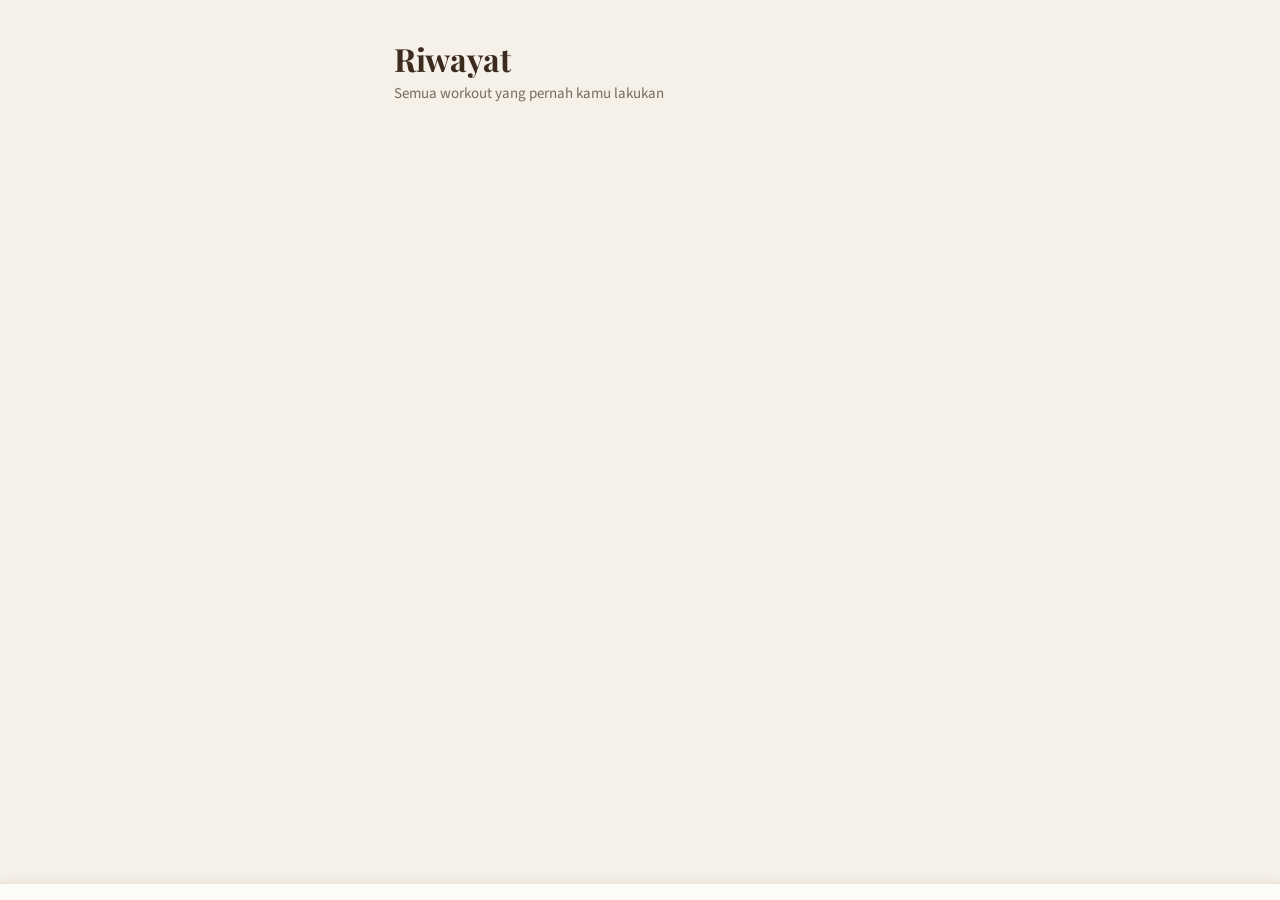
<file: history.html>
<!DOCTYPE html>
<html lang="id">
<head>
    <meta charset="UTF-8">
    <meta name="viewport" content="width=device-width, initial-scale=1.0, user-scalable=no">
    <title>Riwayat - Calisthenics Tracker</title>
    <link rel="stylesheet" href="css/reset.css">
    <link rel="stylesheet" href="css/variables.css">
    <link rel="stylesheet" href="css/base.css">
    <link rel="stylesheet" href="css/components.css">
    <link rel="stylesheet" href="css/layout.css">
    <link rel="stylesheet" href="css/history.css">
    <link rel="stylesheet" href="css/timer.css">
    <link rel="stylesheet" href="css/animations.css">
</head>
<body data-page="history">

    <main class="page">
        <div class="page-header">
            <h1>Riwayat</h1>
            <p>Semua workout yang pernah kamu lakukan</p>
        </div>

        <div id="history-container"></div>
    </main>

    <!-- Bottom Nav -->
    <nav class="bottom-nav"></nav>

    <!-- Toast -->
    <div class="toast"></div>

    <script type="module" src="js/app.js"></script>
</body>
</html>
</file>
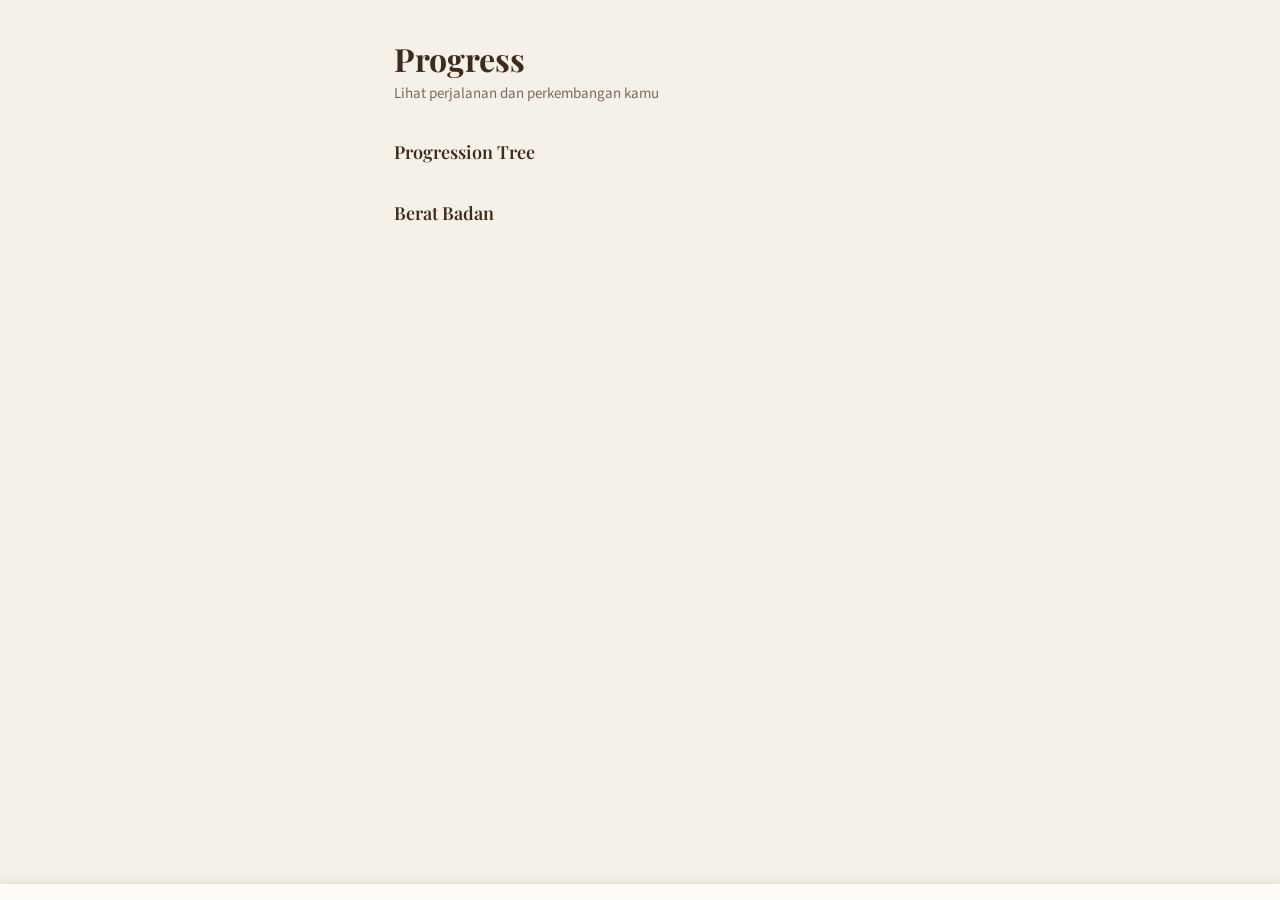
<file: progress.html>
<!DOCTYPE html>
<html lang="id">
<head>
    <meta charset="UTF-8">
    <meta name="viewport" content="width=device-width, initial-scale=1.0, user-scalable=no">
    <title>Progress - Calisthenics Tracker</title>
    <link rel="stylesheet" href="css/reset.css">
    <link rel="stylesheet" href="css/variables.css">
    <link rel="stylesheet" href="css/base.css">
    <link rel="stylesheet" href="css/components.css">
    <link rel="stylesheet" href="css/layout.css">
    <link rel="stylesheet" href="css/progress.css">
    <link rel="stylesheet" href="css/animations.css">
</head>
<body data-page="progress">

    <main class="page">
        <div class="page-header">
            <h1>Progress</h1>
            <p>Lihat perjalanan dan perkembangan kamu</p>
        </div>

        <div id="progress-container">
            <!-- Progression Tree -->
            <div class="section">
                <div class="section__header">
                    <span class="section__title">Progression Tree</span>
                </div>
                <div id="progression-tree"></div>
            </div>

            <!-- Body Stats -->
            <div class="section">
                <div class="section__header">
                    <span class="section__title">Berat Badan</span>
                </div>
                <div id="body-stats-section"></div>
            </div>
        </div>
    </main>

    <!-- Bottom Nav -->
    <nav class="bottom-nav"></nav>

    <!-- Toast -->
    <div class="toast"></div>

    <script type="module" src="js/app.js"></script>
</body>
</html>
</file>
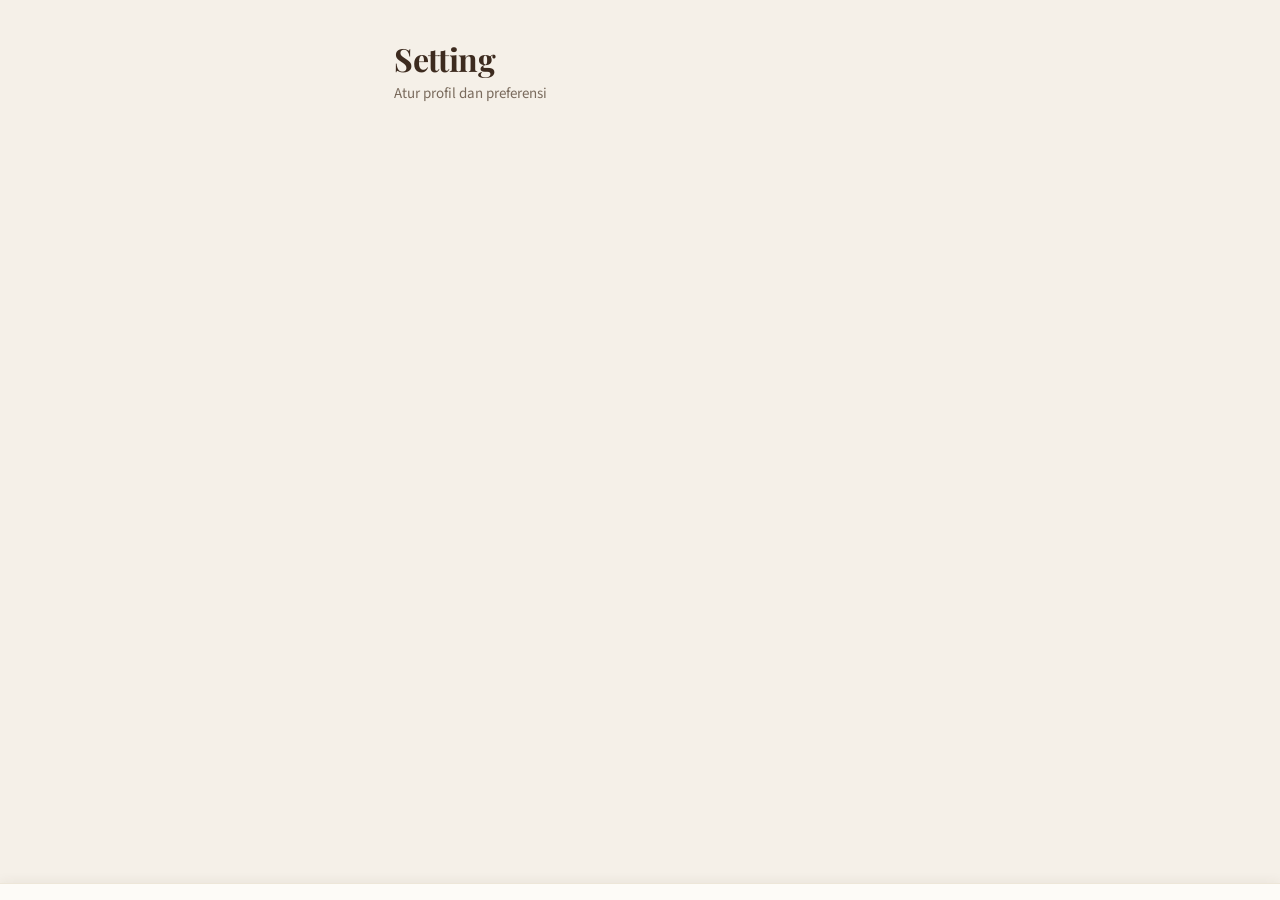
<file: settings.html>
<!DOCTYPE html>
<html lang="id">
<head>
    <meta charset="UTF-8">
    <meta name="viewport" content="width=device-width, initial-scale=1.0, user-scalable=no">
    <title>Setting - Calisthenics Tracker</title>
    <link rel="stylesheet" href="css/reset.css">
    <link rel="stylesheet" href="css/variables.css">
    <link rel="stylesheet" href="css/base.css">
    <link rel="stylesheet" href="css/components.css">
    <link rel="stylesheet" href="css/layout.css">
    <link rel="stylesheet" href="css/timer.css">
    <link rel="stylesheet" href="css/animations.css">
</head>
<body data-page="settings">

    <main class="page">
        <div class="page-header">
            <h1>Setting</h1>
            <p>Atur profil dan preferensi</p>
        </div>

        <div id="settings-container"></div>
    </main>

    <!-- Bottom Nav -->
    <nav class="bottom-nav"></nav>

    <!-- Toast -->
    <div class="toast"></div>

    <script type="module" src="js/app.js"></script>
</body>
</html>
</file>
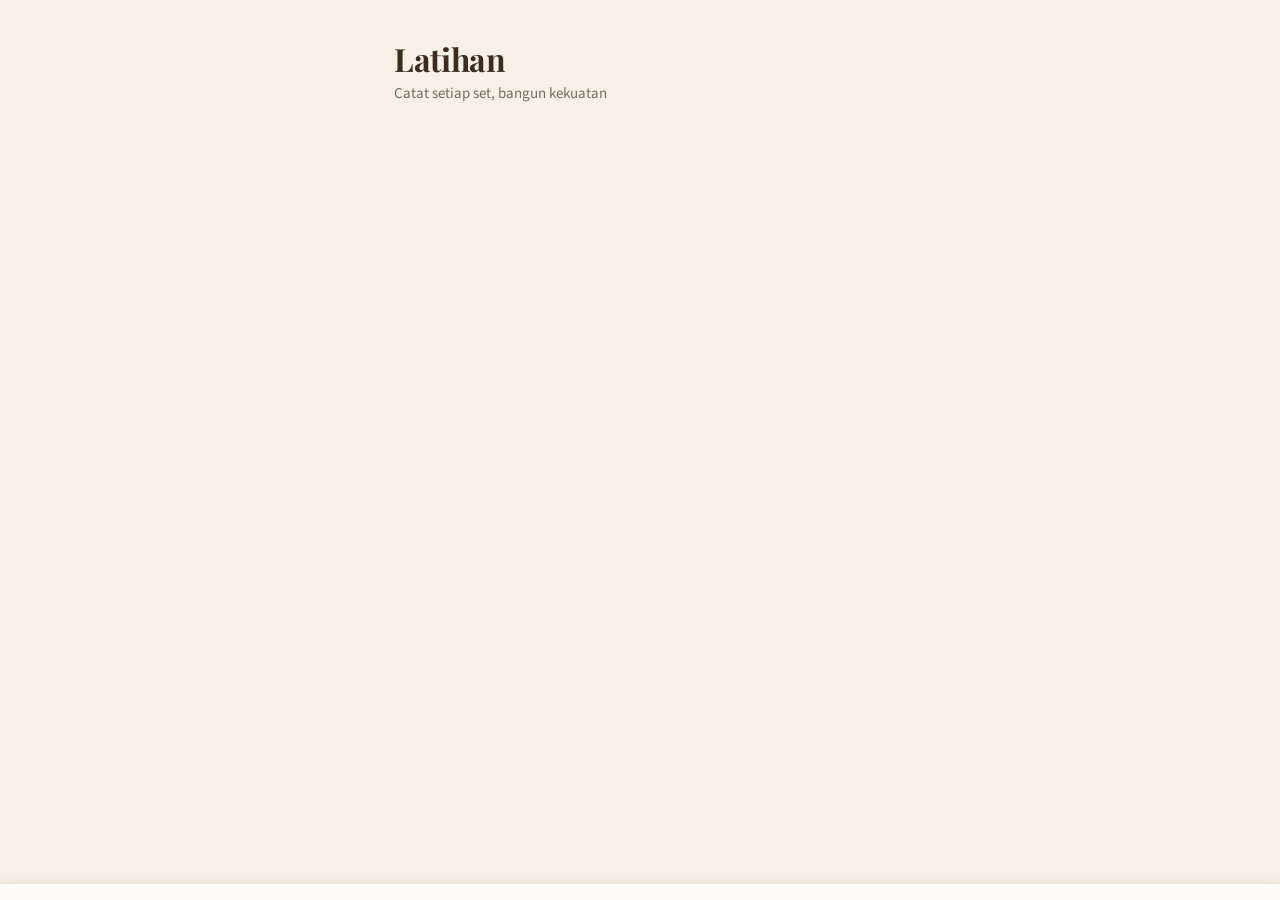
<file: workout.html>
<!DOCTYPE html>
<html lang="id">
<head>
    <meta charset="UTF-8">
    <meta name="viewport" content="width=device-width, initial-scale=1.0, user-scalable=no">
    <title>Latihan - Calisthenics Tracker</title>
    <link rel="stylesheet" href="css/reset.css">
    <link rel="stylesheet" href="css/variables.css">
    <link rel="stylesheet" href="css/base.css">
    <link rel="stylesheet" href="css/components.css">
    <link rel="stylesheet" href="css/layout.css">
    <link rel="stylesheet" href="css/workout.css">
    <link rel="stylesheet" href="css/timer.css">
    <link rel="stylesheet" href="css/animations.css">
</head>
<body data-page="workout">

    <main class="page">
        <div class="page-header">
            <h1>Latihan</h1>
            <p>Catat setiap set, bangun kekuatan</p>
        </div>

        <div id="workout-container"></div>
    </main>

    <!-- Rest Timer Overlay -->
    <div class="timer-overlay" id="timer-overlay"></div>

    <!-- Exercise Picker Overlay -->
    <div class="overlay" id="exercise-picker-overlay"></div>

    <!-- Bottom Nav -->
    <nav class="bottom-nav"></nav>

    <!-- Toast -->
    <div class="toast"></div>

    <script type="module" src="js/app.js"></script>
</body>
</html>
</file>
<file: css/variables.css>
/* ========================================
   Design Tokens - Warm & Earthy
   ======================================== */

:root {
    /* Surface */
    --color-cream:          #F5F0E8;
    --color-cream-dark:     #EDE6D8;
    --color-warm-white:     #FDFBF7;
    --color-warm-gray:      #A89F94;
    --color-warm-gray-lt:   #D4CCC2;
    --color-warm-gray-dk:   #8A7F73;

    /* Primary */
    --color-terracotta:     #C75B39;
    --color-terracotta-dk:  #A84828;
    --color-terracotta-lt:  #E8845F;
    --color-terracotta-bg:  #FDF0EB;

    /* Accent */
    --color-brown:          #3D2B1F;
    --color-brown-md:       #5C4033;
    --color-olive:          #6B7B3A;
    --color-olive-dk:       #4F5C2A;
    --color-olive-lt:       #8FA04E;
    --color-olive-bg:       #F2F5E8;

    /* Semantic */
    --color-success:        #6B7B3A;
    --color-warning:        #D4A843;
    --color-danger:         #C75B39;

    /* Text */
    --color-text:           #3D2B1F;
    --color-text-muted:     #7A6B5D;
    --color-text-faint:     #A89F94;
    --color-text-inverse:   #F5F0E8;

    /* Backgrounds */
    --color-bg:             var(--color-cream);
    --color-bg-card:        var(--color-warm-white);
    --color-bg-elevated:    #FFFFFF;
    --color-border:         var(--color-cream-dark);
    --color-border-focus:   var(--color-terracotta);

    /* Shadows */
    --shadow-sm:            0 1px 3px rgba(61,43,31,0.06);
    --shadow-md:            0 4px 12px rgba(61,43,31,0.08);
    --shadow-lg:            0 8px 24px rgba(61,43,31,0.10);
    --shadow-inset:         inset 0 1px 3px rgba(61,43,31,0.06);

    /* Spacing (4px base) */
    --space-xs:             4px;
    --space-sm:             8px;
    --space-md:             16px;
    --space-lg:             24px;
    --space-xl:             32px;
    --space-2xl:            48px;
    --space-3xl:            64px;

    /* Radii */
    --radius-xs:            4px;
    --radius-sm:            6px;
    --radius-md:            10px;
    --radius-lg:            16px;
    --radius-xl:            24px;
    --radius-full:          9999px;

    /* Typography */
    --font-heading:         'Playfair Display', Georgia, 'Times New Roman', serif;
    --font-body:            'Source Sans 3', 'Segoe UI', system-ui, sans-serif;
    --font-mono:            'JetBrains Mono', 'Fira Code', monospace;

    /* Transitions */
    --ease-out:             cubic-bezier(0.16, 1, 0.3, 1);
    --ease-bounce:          cubic-bezier(0.34, 1.56, 0.64, 1);
    --duration-fast:        150ms;
    --duration-normal:      250ms;
    --duration-slow:        400ms;
}

/* Dark Mode Tokens */
[data-theme="dark"] {
    --color-cream:          #1E1A16;
    --color-cream-dark:     #2A2420;
    --color-warm-white:     #252019;
    --color-warm-gray:      #6B5F54;
    --color-warm-gray-lt:   #3D352D;
    --color-warm-gray-dk:   #8A7F73;

    --color-terracotta-bg:  #3A241C;
    --color-olive-bg:       #2A2E1E;

    --color-text:           #E8DFD3;
    --color-text-muted:     #9A8B7A;
    --color-text-faint:     #6B5F54;
    --color-text-inverse:   #1E1A16;

    --color-bg:             #1E1A16;
    --color-bg-card:        #252019;
    --color-bg-elevated:    #2A2420;
    --color-border:         #3D352D;

    --shadow-sm:            0 1px 3px rgba(0,0,0,0.15);
    --shadow-md:            0 4px 12px rgba(0,0,0,0.20);
    --shadow-lg:            0 8px 24px rgba(0,0,0,0.25);
    --shadow-inset:         inset 0 1px 3px rgba(0,0,0,0.15);
}
</file>
<file: css/base.css>
/* ========================================
   Base Styles - Typography & Global
   ======================================== */

@import url('https://fonts.googleapis.com/css2?family=Playfair+Display:wght@400;600;700&family=Source+Sans+3:wght@300;400;500;600;700&display=swap');

body {
    font-family: var(--font-body);
    font-size: 1rem;
    line-height: 1.6;
    color: var(--color-text);
    background-color: var(--color-bg);
    transition: background-color var(--duration-normal) var(--ease-out),
                color var(--duration-normal) var(--ease-out);
}

h1, h2, h3, h4 {
    font-family: var(--font-heading);
    line-height: 1.2;
    letter-spacing: -0.01em;
}

h1 {
    font-size: 1.75rem;
    font-weight: 700;
}

h2 {
    font-size: 1.375rem;
    font-weight: 600;
}

h3 {
    font-size: 1.125rem;
    font-weight: 600;
}

h4 {
    font-size: 1rem;
    font-weight: 600;
}

p {
    margin-bottom: var(--space-sm);
}

.label {
    font-size: 0.6875rem;
    font-weight: 600;
    text-transform: uppercase;
    letter-spacing: 0.1em;
    color: var(--color-text-muted);
}

.stat-number {
    font-family: var(--font-heading);
    font-size: 2.5rem;
    font-weight: 700;
    line-height: 1;
    color: var(--color-text);
}

.stat-number--sm {
    font-size: 1.5rem;
}

.text-muted {
    color: var(--color-text-muted);
}

.text-terracotta {
    color: var(--color-terracotta);
}

.text-olive {
    color: var(--color-olive);
}

.text-center {
    text-align: center;
}

.sr-only {
    position: absolute;
    width: 1px;
    height: 1px;
    padding: 0;
    margin: -1px;
    overflow: hidden;
    clip: rect(0, 0, 0, 0);
    white-space: nowrap;
    border: 0;
}

/* Selection */
::selection {
    background: var(--color-terracotta-lt);
    color: var(--color-text-inverse);
}

/* Scrollbar */
::-webkit-scrollbar {
    width: 6px;
    height: 6px;
}

::-webkit-scrollbar-track {
    background: var(--color-cream);
}

::-webkit-scrollbar-thumb {
    background: var(--color-warm-gray-lt);
    border-radius: var(--radius-full);
}

::-webkit-scrollbar-thumb:hover {
    background: var(--color-warm-gray);
}

/* Focus visible */
:focus-visible {
    outline: 2px solid var(--color-terracotta);
    outline-offset: 2px;
}

/* Divider */
hr {
    border: none;
    height: 1px;
    background: var(--color-border);
    margin: var(--space-lg) 0;
}
</file>
<file: css/components.css>
/* ========================================
   Components - Cards, Buttons, Inputs, etc.
   ======================================== */

/* --- Card --- */
.card {
    background: var(--color-bg-card);
    border: 1px solid var(--color-border);
    border-radius: var(--radius-md);
    padding: var(--space-lg);
    box-shadow: var(--shadow-sm);
    transition: box-shadow var(--duration-normal) var(--ease-out),
                transform var(--duration-normal) var(--ease-out);
}

.card--interactive {
    cursor: pointer;
}

.card--interactive:hover {
    box-shadow: var(--shadow-md);
    transform: translateY(-1px);
}

.card--interactive:active {
    transform: translateY(0);
    box-shadow: var(--shadow-sm);
}

.card__header {
    display: flex;
    align-items: center;
    justify-content: space-between;
    margin-bottom: var(--space-md);
}

.card__title {
    font-family: var(--font-heading);
    font-size: 1rem;
    font-weight: 600;
}

.card__body {
    font-size: 0.9375rem;
}

/* --- Buttons --- */
.btn {
    display: inline-flex;
    align-items: center;
    justify-content: center;
    gap: var(--space-sm);
    padding: 12px 24px;
    font-family: var(--font-body);
    font-size: 0.9375rem;
    font-weight: 600;
    line-height: 1;
    border-radius: var(--radius-sm);
    transition: all var(--duration-fast) var(--ease-out);
    white-space: nowrap;
    user-select: none;
    -webkit-tap-highlight-color: transparent;
}

.btn:active {
    transform: scale(0.97);
}

.btn--primary {
    background: var(--color-terracotta);
    color: var(--color-text-inverse);
}

.btn--primary:hover {
    background: var(--color-terracotta-dk);
}

.btn--secondary {
    background: transparent;
    color: var(--color-brown);
    border: 1.5px solid var(--color-brown);
}

[data-theme="dark"] .btn--secondary {
    color: var(--color-text);
    border-color: var(--color-warm-gray);
}

.btn--secondary:hover {
    background: var(--color-cream-dark);
}

.btn--ghost {
    background: transparent;
    color: var(--color-text-muted);
    padding: 8px 16px;
}

.btn--ghost:hover {
    background: var(--color-cream-dark);
    color: var(--color-text);
}

.btn--olive {
    background: var(--color-olive);
    color: var(--color-text-inverse);
}

.btn--olive:hover {
    background: var(--color-olive-dk);
}

.btn--sm {
    padding: 8px 16px;
    font-size: 0.8125rem;
}

.btn--lg {
    padding: 16px 32px;
    font-size: 1.0625rem;
}

.btn--full {
    width: 100%;
}

.btn--icon {
    width: 44px;
    height: 44px;
    padding: 0;
    border-radius: var(--radius-full);
}

.btn:disabled {
    opacity: 0.5;
    cursor: not-allowed;
    transform: none;
}

/* --- Inputs --- */
.input {
    width: 100%;
    padding: 12px 16px;
    font-size: 1rem;
    color: var(--color-text);
    background: var(--color-bg-card);
    border: 1.5px solid var(--color-border);
    border-radius: var(--radius-sm);
    transition: border-color var(--duration-fast) var(--ease-out),
                box-shadow var(--duration-fast) var(--ease-out);
}

.input:focus {
    outline: none;
    border-color: var(--color-terracotta);
    box-shadow: 0 0 0 3px var(--color-terracotta-bg);
}

.input::placeholder {
    color: var(--color-text-faint);
}

.input--sm {
    padding: 8px 12px;
    font-size: 0.875rem;
}

.input-group {
    display: flex;
    flex-direction: column;
    gap: var(--space-xs);
}

.input-group label {
    font-size: 0.8125rem;
    font-weight: 600;
    color: var(--color-text-muted);
}

/* --- Number Stepper --- */
.stepper {
    display: flex;
    align-items: center;
    gap: 0;
    border: 1.5px solid var(--color-border);
    border-radius: var(--radius-sm);
    overflow: hidden;
    width: fit-content;
}

.stepper__btn {
    width: 44px;
    height: 44px;
    display: flex;
    align-items: center;
    justify-content: center;
    font-size: 1.25rem;
    font-weight: 600;
    color: var(--color-text-muted);
    background: var(--color-cream);
    transition: background var(--duration-fast) var(--ease-out);
}

.stepper__btn:hover {
    background: var(--color-cream-dark);
    color: var(--color-text);
}

.stepper__btn:active {
    background: var(--color-warm-gray-lt);
}

.stepper__value {
    width: 56px;
    text-align: center;
    font-size: 1rem;
    font-weight: 600;
    color: var(--color-text);
    background: var(--color-bg-card);
    border: none;
    border-left: 1.5px solid var(--color-border);
    border-right: 1.5px solid var(--color-border);
    padding: 10px 0;
}

.stepper__value:focus {
    outline: none;
    background: var(--color-terracotta-bg);
}

/* --- Badge --- */
.badge {
    display: inline-flex;
    align-items: center;
    gap: var(--space-xs);
    padding: 4px 10px;
    font-size: 0.75rem;
    font-weight: 600;
    border-radius: var(--radius-full);
    white-space: nowrap;
}

.badge--olive {
    background: var(--color-olive-bg);
    color: var(--color-olive);
}

.badge--terracotta {
    background: var(--color-terracotta-bg);
    color: var(--color-terracotta);
}

.badge--neutral {
    background: var(--color-cream-dark);
    color: var(--color-text-muted);
}

/* --- Checkbox (Set Completion) --- */
.set-check {
    width: 36px;
    height: 36px;
    border: 2px solid var(--color-warm-gray-lt);
    border-radius: var(--radius-sm);
    display: flex;
    align-items: center;
    justify-content: center;
    cursor: pointer;
    transition: all var(--duration-fast) var(--ease-bounce);
    flex-shrink: 0;
}

.set-check:hover {
    border-color: var(--color-olive);
    background: var(--color-olive-bg);
}

.set-check.checked {
    background: var(--color-olive);
    border-color: var(--color-olive);
}

.set-check.checked svg {
    opacity: 1;
    transform: scale(1);
}

.set-check svg {
    width: 18px;
    height: 18px;
    stroke: white;
    stroke-width: 2.5;
    fill: none;
    opacity: 0;
    transform: scale(0.5);
    transition: all var(--duration-fast) var(--ease-bounce);
}

/* --- Progress Bar --- */
.progress-bar {
    width: 100%;
    height: 8px;
    background: var(--color-cream-dark);
    border-radius: var(--radius-full);
    overflow: hidden;
}

.progress-bar__fill {
    height: 100%;
    background: var(--color-terracotta);
    border-radius: var(--radius-full);
    transition: width var(--duration-slow) var(--ease-out);
}

.progress-bar__fill--olive {
    background: var(--color-olive);
}

/* --- Streak Pill --- */
.streak-pill {
    display: inline-flex;
    align-items: center;
    gap: var(--space-sm);
    padding: 8px 16px;
    background: linear-gradient(135deg, var(--color-terracotta), var(--color-terracotta-lt));
    color: white;
    border-radius: var(--radius-full);
    font-weight: 700;
    font-size: 1.125rem;
}

.streak-pill svg {
    width: 20px;
    height: 20px;
}

/* --- Modal / Overlay --- */
.overlay {
    position: fixed;
    inset: 0;
    background: rgba(30, 26, 22, 0.6);
    backdrop-filter: blur(4px);
    z-index: 100;
    display: flex;
    align-items: center;
    justify-content: center;
    padding: var(--space-lg);
    opacity: 0;
    pointer-events: none;
    transition: opacity var(--duration-normal) var(--ease-out);
}

.overlay.active {
    opacity: 1;
    pointer-events: auto;
}

.modal {
    background: var(--color-bg-card);
    border-radius: var(--radius-lg);
    padding: var(--space-xl);
    width: 100%;
    max-width: 420px;
    box-shadow: var(--shadow-lg);
    transform: translateY(20px) scale(0.95);
    transition: transform var(--duration-normal) var(--ease-out);
}

.overlay.active .modal {
    transform: translateY(0) scale(1);
}

.modal__header {
    display: flex;
    align-items: center;
    justify-content: space-between;
    margin-bottom: var(--space-lg);
}

.modal__title {
    font-family: var(--font-heading);
    font-size: 1.25rem;
    font-weight: 700;
}

/* --- Toast --- */
.toast {
    position: fixed;
    bottom: 100px;
    left: 50%;
    transform: translateX(-50%) translateY(20px);
    background: var(--color-brown);
    color: var(--color-text-inverse);
    padding: 12px 24px;
    border-radius: var(--radius-md);
    font-size: 0.875rem;
    font-weight: 500;
    box-shadow: var(--shadow-lg);
    z-index: 200;
    opacity: 0;
    pointer-events: none;
    transition: all var(--duration-normal) var(--ease-out);
}

.toast.show {
    opacity: 1;
    transform: translateX(-50%) translateY(0);
    pointer-events: auto;
}

/* --- Empty State --- */
.empty-state {
    text-align: center;
    padding: var(--space-2xl) var(--space-lg);
    color: var(--color-text-muted);
}

.empty-state svg {
    width: 64px;
    height: 64px;
    stroke: var(--color-warm-gray-lt);
    margin: 0 auto var(--space-md);
}

.empty-state p {
    font-size: 0.9375rem;
    max-width: 280px;
    margin: 0 auto;
}

/* --- Tag --- */
.tag {
    display: inline-flex;
    align-items: center;
    padding: 2px 8px;
    font-size: 0.6875rem;
    font-weight: 600;
    text-transform: uppercase;
    letter-spacing: 0.05em;
    border-radius: var(--radius-xs);
}

.tag--push { background: var(--color-terracotta-bg); color: var(--color-terracotta); }
.tag--pull { background: #E8E0F5; color: #6B4E9B; }
.tag--squat { background: var(--color-olive-bg); color: var(--color-olive); }
.tag--core { background: #E0EEF5; color: #3A6B8A; }
.tag--hinge { background: #F5EDE0; color: #8A6B3A; }

[data-theme="dark"] .tag--pull { background: #2A2035; color: #9B7ED4; }
[data-theme="dark"] .tag--core { background: #1E2A35; color: #7EB4D4; }
[data-theme="dark"] .tag--hinge { background: #2A2418; color: #D4A86B; }

/* --- Weekly Circles --- */
.week-circles {
    display: flex;
    gap: var(--space-sm);
    justify-content: space-between;
}

.week-circle {
    display: flex;
    flex-direction: column;
    align-items: center;
    gap: var(--space-xs);
}

.week-circle__dot {
    width: 36px;
    height: 36px;
    border-radius: var(--radius-full);
    border: 2px solid var(--color-warm-gray-lt);
    display: flex;
    align-items: center;
    justify-content: center;
    transition: all var(--duration-fast) var(--ease-out);
}

.week-circle__dot.filled {
    background: var(--color-olive);
    border-color: var(--color-olive);
}

.week-circle__dot.filled svg {
    stroke: white;
    width: 16px;
    height: 16px;
}

.week-circle__dot.today {
    border-color: var(--color-terracotta);
    border-width: 2.5px;
}

.week-circle__label {
    font-size: 0.6875rem;
    font-weight: 500;
    color: var(--color-text-muted);
}

/* --- Level Indicator --- */
.level-dots {
    display: flex;
    gap: var(--space-xs);
}

.level-dot {
    width: 10px;
    height: 10px;
    border-radius: var(--radius-full);
    background: var(--color-cream-dark);
    transition: background var(--duration-fast) var(--ease-out);
}

.level-dot.filled {
    background: var(--color-terracotta);
}

.level-dot.current {
    background: var(--color-terracotta);
    box-shadow: 0 0 0 3px var(--color-terracotta-bg);
}

/* --- Skeleton Loading --- */
.skeleton {
    background: linear-gradient(
        90deg,
        var(--color-cream-dark) 25%,
        var(--color-cream) 50%,
        var(--color-cream-dark) 75%
    );
    background-size: 200% 100%;
    animation: shimmer 1.5s ease-in-out infinite;
    border-radius: var(--radius-sm);
}

.skeleton--text {
    height: 16px;
    width: 60%;
    margin-bottom: var(--space-sm);
}

.skeleton--title {
    height: 24px;
    width: 40%;
    margin-bottom: var(--space-md);
}

.skeleton--card {
    height: 120px;
    width: 100%;
}
</file>
<file: css/layout.css>
/* ========================================
   Layout - Page Structure & Navigation
   ======================================== */

.page {
    max-width: 480px;
    margin: 0 auto;
    padding: var(--space-md) var(--space-md) 100px;
    min-height: 100vh;
}

.page-header {
    padding: var(--space-md) 0 var(--space-lg);
}

.page-header h1 {
    margin-bottom: var(--space-xs);
}

.page-header p {
    color: var(--color-text-muted);
    font-size: 0.9375rem;
}

/* --- Bottom Navigation --- */
.bottom-nav {
    position: fixed;
    bottom: 0;
    left: 0;
    right: 0;
    background: var(--color-bg-card);
    border-top: 1px solid var(--color-border);
    display: flex;
    justify-content: center;
    padding: 8px 0 calc(8px + env(safe-area-inset-bottom));
    z-index: 50;
    box-shadow: 0 -2px 12px rgba(61,43,31,0.06);
}

.bottom-nav__inner {
    display: flex;
    max-width: 480px;
    width: 100%;
    justify-content: space-around;
}

.nav-item {
    display: flex;
    flex-direction: column;
    align-items: center;
    gap: 2px;
    padding: 6px 8px;
    border-radius: var(--radius-sm);
    color: var(--color-text-faint);
    transition: color var(--duration-fast) var(--ease-out);
    -webkit-tap-highlight-color: transparent;
}

.nav-item svg {
    width: 24px;
    height: 24px;
    stroke-width: 1.5;
    transition: stroke-width var(--duration-fast) var(--ease-out);
}

.nav-item span {
    font-size: 0.625rem;
    font-weight: 600;
    text-transform: uppercase;
    letter-spacing: 0.05em;
}

.nav-item.active {
    color: var(--color-terracotta);
}

.nav-item.active svg {
    stroke-width: 2;
}

.nav-item:hover {
    color: var(--color-text-muted);
}

/* --- Section --- */
.section {
    margin-bottom: var(--space-xl);
}

.section__header {
    display: flex;
    align-items: center;
    justify-content: space-between;
    margin-bottom: var(--space-md);
}

.section__title {
    font-family: var(--font-heading);
    font-size: 1.125rem;
    font-weight: 600;
}

.section__action {
    font-size: 0.8125rem;
    font-weight: 600;
    color: var(--color-terracotta);
}

/* --- Grid --- */
.grid-2 {
    display: grid;
    grid-template-columns: 1fr 1fr;
    gap: var(--space-md);
}

.grid-3 {
    display: grid;
    grid-template-columns: repeat(3, 1fr);
    gap: var(--space-sm);
}

/* --- Flex utilities --- */
.flex {
    display: flex;
}

.flex-col {
    flex-direction: column;
}

.flex-wrap {
    flex-wrap: wrap;
}

.items-center {
    align-items: center;
}

.justify-between {
    justify-content: space-between;
}

.justify-center {
    justify-content: center;
}

.gap-xs { gap: var(--space-xs); }
.gap-sm { gap: var(--space-sm); }
.gap-md { gap: var(--space-md); }
.gap-lg { gap: var(--space-lg); }

/* --- Spacing utilities --- */
.mt-sm { margin-top: var(--space-sm); }
.mt-md { margin-top: var(--space-md); }
.mt-lg { margin-top: var(--space-lg); }
.mb-sm { margin-bottom: var(--space-sm); }
.mb-md { margin-bottom: var(--space-md); }
.mb-lg { margin-bottom: var(--space-lg); }

/* --- Auth Layout --- */
.auth-page {
    display: flex;
    flex-direction: column;
    align-items: center;
    justify-content: center;
    min-height: 100vh;
    padding: var(--space-lg);
}

.auth-card {
    width: 100%;
    max-width: 380px;
}

.auth-card h1 {
    text-align: center;
    margin-bottom: var(--space-sm);
}

.auth-card .subtitle {
    text-align: center;
    color: var(--color-text-muted);
    margin-bottom: var(--space-xl);
}

.auth-form {
    display: flex;
    flex-direction: column;
    gap: var(--space-md);
}

.auth-toggle {
    text-align: center;
    margin-top: var(--space-lg);
    font-size: 0.875rem;
    color: var(--color-text-muted);
}

.auth-toggle a {
    color: var(--color-terracotta);
    font-weight: 600;
    cursor: pointer;
}

.auth-toggle a:hover {
    text-decoration: underline;
}

/* --- Responsive --- */
@media (min-width: 640px) {
    .page {
        padding: var(--space-lg) var(--space-lg) 100px;
    }

    h1 {
        font-size: 2rem;
    }
}

@media (min-width: 1024px) {
    .page {
        max-width: 540px;
    }
}
</file>
<file: css/history.css>
/* ========================================
   History Page Styles
   ======================================== */

/* --- History List --- */
.history-list {
    display: flex;
    flex-direction: column;
    gap: var(--space-md);
}

/* --- History Item --- */
.history-item {
    cursor: pointer;
    transition: all var(--duration-fast) var(--ease-out);
}

.history-item:hover {
    box-shadow: var(--shadow-md);
}

.history-item__header {
    display: flex;
    align-items: center;
    justify-content: space-between;
    margin-bottom: var(--space-sm);
}

.history-item__date {
    font-family: var(--font-heading);
    font-size: 1rem;
    font-weight: 600;
    color: var(--color-text);
}

.history-item__mood {
    font-size: 1.25rem;
    line-height: 1;
}

.history-item__meta {
    display: flex;
    gap: var(--space-md);
    font-size: 0.8125rem;
    color: var(--color-text-muted);
    margin-bottom: var(--space-sm);
}

.history-item__meta span {
    display: inline-flex;
    align-items: center;
    gap: var(--space-xs);
}

.history-item__meta span:not(:last-child)::after {
    content: '';
    width: 4px;
    height: 4px;
    border-radius: var(--radius-full);
    background: var(--color-warm-gray-lt);
    margin-left: var(--space-md);
}

/* --- Expanded Detail --- */
.history-item__detail {
    display: none;
    margin-top: var(--space-md);
    padding-top: var(--space-md);
    border-top: 1px solid var(--color-border);
}

.history-item.expanded .history-item__detail {
    display: block;
}

.history-item.expanded {
    border-color: var(--color-terracotta-bg);
}

/* --- History Exercise --- */
.history-exercise {
    margin-bottom: var(--space-md);
}

.history-exercise:last-child {
    margin-bottom: 0;
}

.history-exercise__name {
    display: flex;
    align-items: center;
    gap: var(--space-sm);
    font-weight: 600;
    font-size: 0.875rem;
    margin-bottom: var(--space-sm);
}

.history-exercise__sets {
    display: flex;
    flex-wrap: wrap;
    gap: var(--space-sm);
    padding-left: calc(var(--space-sm) + 44px);
}

.history-set {
    font-size: 0.75rem;
    padding: 4px 10px;
    border-radius: var(--radius-xs);
    background: var(--color-cream);
    color: var(--color-text-muted);
    font-weight: 500;
    font-family: var(--font-mono);
}

.history-set.completed {
    background: var(--color-olive-bg);
    color: var(--color-olive);
}
</file>
<file: css/timer.css>
/* ========================================
   Rest Timer Overlay
   ======================================== */

.timer-overlay {
    position: fixed;
    inset: 0;
    background: rgba(30, 26, 22, 0.85);
    backdrop-filter: blur(8px);
    z-index: 150;
    display: flex;
    flex-direction: column;
    align-items: center;
    justify-content: center;
    gap: var(--space-xl);
    opacity: 0;
    pointer-events: none;
    transition: opacity var(--duration-normal) var(--ease-out);
}

.timer-overlay.active {
    opacity: 1;
    pointer-events: auto;
}

.timer-ring {
    position: relative;
    width: 240px;
    height: 240px;
}

.timer-ring svg {
    width: 100%;
    height: 100%;
    transform: rotate(-90deg);
}

.timer-ring__bg {
    fill: none;
    stroke: rgba(255, 255, 255, 0.1);
    stroke-width: 6;
}

.timer-ring__progress {
    fill: none;
    stroke: var(--color-terracotta);
    stroke-width: 6;
    stroke-linecap: round;
    transition: stroke-dashoffset 1s linear;
}

.timer-ring__progress.warning {
    stroke: var(--color-warning);
}

.timer-ring__progress.done {
    stroke: var(--color-olive);
}

.timer-display {
    position: absolute;
    inset: 0;
    display: flex;
    flex-direction: column;
    align-items: center;
    justify-content: center;
}

.timer-display__time {
    font-family: var(--font-heading);
    font-size: 3.5rem;
    font-weight: 700;
    color: white;
    line-height: 1;
    letter-spacing: 0.02em;
}

.timer-display__label {
    font-size: 0.8125rem;
    color: rgba(255, 255, 255, 0.5);
    margin-top: var(--space-sm);
    text-transform: uppercase;
    letter-spacing: 0.1em;
}

.timer-controls {
    display: flex;
    gap: var(--space-md);
    align-items: center;
}

.timer-btn {
    display: flex;
    align-items: center;
    justify-content: center;
    width: 52px;
    height: 52px;
    border-radius: var(--radius-full);
    color: white;
    transition: all var(--duration-fast) var(--ease-out);
}

.timer-btn:hover {
    background: rgba(255, 255, 255, 0.15);
}

.timer-btn:active {
    transform: scale(0.95);
}

.timer-btn svg {
    width: 24px;
    height: 24px;
}

.timer-btn--primary {
    width: 64px;
    height: 64px;
    background: var(--color-terracotta);
}

.timer-btn--primary:hover {
    background: var(--color-terracotta-dk);
}

.timer-btn--primary svg {
    width: 28px;
    height: 28px;
}

.timer-skip {
    color: rgba(255, 255, 255, 0.5);
    font-size: 0.875rem;
    font-weight: 500;
    cursor: pointer;
    padding: var(--space-sm) var(--space-md);
    transition: color var(--duration-fast) var(--ease-out);
}

.timer-skip:hover {
    color: white;
}

.timer-plus {
    color: rgba(255, 255, 255, 0.5);
    font-size: 0.8125rem;
    font-weight: 600;
    cursor: pointer;
    padding: var(--space-sm) var(--space-md);
    border: 1px solid rgba(255, 255, 255, 0.2);
    border-radius: var(--radius-full);
    transition: all var(--duration-fast) var(--ease-out);
}

.timer-plus:hover {
    color: white;
    border-color: rgba(255, 255, 255, 0.4);
}

/* --- History Page --- */
.history-list {
    display: flex;
    flex-direction: column;
    gap: var(--space-sm);
}

.history-item {
    cursor: pointer;
}

.history-item__header {
    display: flex;
    align-items: center;
    justify-content: space-between;
}

.history-item__date {
    font-weight: 600;
    font-size: 0.9375rem;
}

.history-item__mood {
    font-size: 1.25rem;
}

.history-item__meta {
    display: flex;
    gap: var(--space-md);
    margin-top: var(--space-xs);
    font-size: 0.8125rem;
    color: var(--color-text-muted);
}

.history-item__detail {
    margin-top: var(--space-md);
    padding-top: var(--space-md);
    border-top: 1px solid var(--color-border);
    display: none;
}

.history-item.expanded .history-item__detail {
    display: block;
}

.history-exercise {
    margin-bottom: var(--space-md);
}

.history-exercise__name {
    font-weight: 600;
    font-size: 0.875rem;
    margin-bottom: var(--space-xs);
}

.history-exercise__sets {
    display: flex;
    flex-wrap: wrap;
    gap: var(--space-xs);
}

.history-set {
    padding: 4px 8px;
    background: var(--color-cream);
    border-radius: var(--radius-xs);
    font-size: 0.75rem;
    font-weight: 600;
    font-family: var(--font-mono);
}

.history-set.completed {
    background: var(--color-olive-bg);
    color: var(--color-olive);
}

/* --- Settings Page --- */
.settings-section {
    margin-bottom: var(--space-xl);
}

.settings-section__title {
    font-family: var(--font-heading);
    font-size: 1rem;
    font-weight: 600;
    margin-bottom: var(--space-md);
    padding-bottom: var(--space-sm);
    border-bottom: 1px solid var(--color-border);
}

.settings-item {
    display: flex;
    align-items: center;
    justify-content: space-between;
    padding: var(--space-md) 0;
}

.settings-item__label {
    font-size: 0.9375rem;
}

.settings-item__desc {
    font-size: 0.75rem;
    color: var(--color-text-muted);
    margin-top: 2px;
}

/* Toggle switch */
.toggle {
    position: relative;
    width: 48px;
    height: 28px;
    background: var(--color-warm-gray-lt);
    border-radius: var(--radius-full);
    cursor: pointer;
    transition: background var(--duration-fast) var(--ease-out);
}

.toggle.active {
    background: var(--color-terracotta);
}

.toggle__knob {
    position: absolute;
    top: 3px;
    left: 3px;
    width: 22px;
    height: 22px;
    background: white;
    border-radius: var(--radius-full);
    box-shadow: var(--shadow-sm);
    transition: transform var(--duration-fast) var(--ease-out);
}

.toggle.active .toggle__knob {
    transform: translateX(20px);
}
</file>
<file: css/animations.css>
/* ========================================
   Animations & Micro-interactions
   ======================================== */

@keyframes shimmer {
    0% { background-position: 200% 0; }
    100% { background-position: -200% 0; }
}

@keyframes fadeIn {
    from { opacity: 0; }
    to { opacity: 1; }
}

@keyframes fadeInUp {
    from {
        opacity: 0;
        transform: translateY(12px);
    }
    to {
        opacity: 1;
        transform: translateY(0);
    }
}

@keyframes fadeInDown {
    from {
        opacity: 0;
        transform: translateY(-12px);
    }
    to {
        opacity: 1;
        transform: translateY(0);
    }
}

@keyframes scaleIn {
    from {
        opacity: 0;
        transform: scale(0.9);
    }
    to {
        opacity: 1;
        transform: scale(1);
    }
}

@keyframes pulse {
    0%, 100% { transform: scale(1); }
    50% { transform: scale(1.05); }
}

@keyframes checkPop {
    0% { transform: scale(0.5); opacity: 0; }
    50% { transform: scale(1.2); }
    100% { transform: scale(1); opacity: 1; }
}

@keyframes slideUp {
    from {
        transform: translateY(100%);
        opacity: 0;
    }
    to {
        transform: translateY(0);
        opacity: 1;
    }
}

@keyframes countdownPulse {
    0%, 100% { transform: scale(1); }
    50% { transform: scale(1.08); }
}

/* Utility classes */
.animate-fade-in {
    animation: fadeIn var(--duration-normal) var(--ease-out) both;
}

.animate-fade-in-up {
    animation: fadeInUp var(--duration-slow) var(--ease-out) both;
}

.animate-fade-in-down {
    animation: fadeInDown var(--duration-slow) var(--ease-out) both;
}

.animate-scale-in {
    animation: scaleIn var(--duration-normal) var(--ease-out) both;
}

.animate-slide-up {
    animation: slideUp var(--duration-slow) var(--ease-out) both;
}

/* Stagger children */
.stagger > *:nth-child(1) { animation-delay: 0ms; }
.stagger > *:nth-child(2) { animation-delay: 60ms; }
.stagger > *:nth-child(3) { animation-delay: 120ms; }
.stagger > *:nth-child(4) { animation-delay: 180ms; }
.stagger > *:nth-child(5) { animation-delay: 240ms; }
.stagger > *:nth-child(6) { animation-delay: 300ms; }
.stagger > *:nth-child(7) { animation-delay: 360ms; }

/* Set completion pulse */
.set-complete-pulse {
    animation: pulse 300ms var(--ease-bounce);
}

/* Countdown animation */
.timer-countdown {
    animation: countdownPulse 1s ease-in-out infinite;
}

/* Reduced motion */
@media (prefers-reduced-motion: reduce) {
    *, *::before, *::after {
        animation-duration: 0.01ms !important;
        animation-iteration-count: 1 !important;
        transition-duration: 0.01ms !important;
    }
}
</file>
<file: css/progress.css>
/* ========================================
   Progress Page Styles
   ======================================== */

/* --- Progression Tree --- */
.progression-category {
    margin-bottom: var(--space-xl);
}

.progression-category__header {
    display: flex;
    align-items: center;
    gap: var(--space-sm);
    margin-bottom: var(--space-md);
}

.progression-category__title {
    font-family: var(--font-heading);
    font-size: 1.125rem;
    font-weight: 600;
}

/* --- Timeline --- */
.timeline {
    position: relative;
    padding-left: var(--space-xl);
}

.timeline::before {
    content: '';
    position: absolute;
    left: 14px;
    top: 8px;
    bottom: 8px;
    width: 2px;
    background: var(--color-cream-dark);
}

.timeline-item {
    position: relative;
    padding-bottom: var(--space-lg);
}

.timeline-item:last-child {
    padding-bottom: 0;
}

.timeline-item__dot {
    position: absolute;
    left: calc(-1 * var(--space-xl) + 6px);
    top: 4px;
    width: 18px;
    height: 18px;
    border-radius: var(--radius-full);
    border: 2px solid var(--color-warm-gray-lt);
    background: var(--color-bg-card);
    z-index: 1;
    transition: all var(--duration-fast) var(--ease-out);
}

.timeline-item.completed .timeline-item__dot {
    background: var(--color-olive);
    border-color: var(--color-olive);
}

.timeline-item.current .timeline-item__dot {
    background: var(--color-terracotta);
    border-color: var(--color-terracotta);
    box-shadow: 0 0 0 4px var(--color-terracotta-bg);
    width: 20px;
    height: 20px;
    left: calc(-1 * var(--space-xl) + 5px);
}

.timeline-item.locked {
    opacity: 0.45;
}

.timeline-item__name {
    font-weight: 600;
    font-size: 0.9375rem;
    margin-bottom: 2px;
}

.timeline-item.completed .timeline-item__name {
    text-decoration: line-through;
    color: var(--color-text-muted);
}

.timeline-item.current .timeline-item__name {
    color: var(--color-terracotta);
}

.timeline-item__desc {
    font-size: 0.8125rem;
    color: var(--color-text-muted);
    line-height: 1.4;
    margin-bottom: 4px;
}

.timeline-item__criteria {
    font-size: 0.75rem;
    color: var(--color-text-faint);
    font-style: italic;
}

.timeline-item__criteria::before {
    content: 'Target: ';
    font-style: normal;
    font-weight: 600;
}

/* --- Chart Container --- */
.chart-container {
    padding: var(--space-md);
    margin-bottom: var(--space-lg);
}

.chart-container canvas {
    width: 100%;
    height: auto;
}

.chart-container__title {
    font-family: var(--font-heading);
    font-size: 1rem;
    font-weight: 600;
    margin-bottom: var(--space-md);
}

/* --- Weight Input --- */
.weight-input-group {
    display: flex;
    gap: var(--space-sm);
    align-items: flex-end;
}

.weight-input-group .input {
    flex: 1;
}

.weight-log {
    margin-top: var(--space-md);
}

.weight-log__item {
    display: flex;
    align-items: center;
    justify-content: space-between;
    padding: var(--space-sm) 0;
    border-bottom: 1px solid var(--color-border);
    font-size: 0.875rem;
}

.weight-log__item:last-child {
    border-bottom: none;
}

.weight-log__date {
    color: var(--color-text-muted);
}

.weight-log__value {
    font-weight: 600;
    font-family: var(--font-mono);
}

.weight-log__change {
    font-size: 0.75rem;
    font-weight: 600;
}

.weight-log__change.positive {
    color: var(--color-terracotta);
}

.weight-log__change.negative {
    color: var(--color-olive);
}

.weight-log__change.neutral {
    color: var(--color-text-muted);
}
</file>
<file: css/workout.css>
/* ========================================
   Workout Page Styles
   ======================================== */

/* --- Workout Header --- */
.workout-header {
    display: flex;
    align-items: center;
    justify-content: space-between;
    padding: var(--space-md) 0;
}

.workout-header__timer {
    font-family: var(--font-mono);
    font-size: 0.875rem;
    color: var(--color-text-muted);
}

/* --- Category Selector --- */
.category-tabs {
    display: flex;
    gap: var(--space-sm);
    overflow-x: auto;
    padding-bottom: var(--space-sm);
    margin-bottom: var(--space-md);
    -webkit-overflow-scrolling: touch;
    scrollbar-width: none;
}

.category-tabs::-webkit-scrollbar {
    display: none;
}

.category-tab {
    padding: 8px 16px;
    font-size: 0.8125rem;
    font-weight: 600;
    border-radius: var(--radius-full);
    white-space: nowrap;
    background: var(--color-cream-dark);
    color: var(--color-text-muted);
    transition: all var(--duration-fast) var(--ease-out);
    -webkit-tap-highlight-color: transparent;
}

.category-tab.active {
    background: var(--color-brown);
    color: var(--color-text-inverse);
}

[data-theme="dark"] .category-tab.active {
    background: var(--color-terracotta);
}

.category-tab:hover:not(.active) {
    background: var(--color-warm-gray-lt);
}

/* --- Exercise Block --- */
.exercise-block {
    margin-bottom: var(--space-lg);
    animation: fadeInUp var(--duration-normal) var(--ease-out) both;
}

.exercise-block__header {
    display: flex;
    align-items: center;
    justify-content: space-between;
    margin-bottom: var(--space-md);
}

.exercise-block__name {
    font-family: var(--font-heading);
    font-size: 1.125rem;
    font-weight: 600;
}

.exercise-block__change {
    font-size: 0.75rem;
    color: var(--color-terracotta);
    font-weight: 600;
    cursor: pointer;
}

.exercise-block__change:hover {
    text-decoration: underline;
}

/* --- Set Row --- */
.set-list {
    display: flex;
    flex-direction: column;
    gap: var(--space-sm);
}

.set-row {
    display: flex;
    align-items: center;
    gap: var(--space-md);
    padding: var(--space-sm) var(--space-md);
    background: var(--color-bg-card);
    border: 1px solid var(--color-border);
    border-radius: var(--radius-sm);
    transition: all var(--duration-fast) var(--ease-out);
}

.set-row.completed {
    border-color: var(--color-olive);
    background: var(--color-olive-bg);
}

.set-row__label {
    font-size: 0.8125rem;
    font-weight: 600;
    color: var(--color-text-muted);
    width: 40px;
    flex-shrink: 0;
}

.set-row__input-group {
    display: flex;
    align-items: center;
    gap: var(--space-xs);
    flex: 1;
}

.set-row__input-group span {
    font-size: 0.8125rem;
    color: var(--color-text-muted);
}

.set-row input[type="number"] {
    width: 56px;
    text-align: center;
    padding: 6px 4px;
    font-size: 1rem;
    font-weight: 600;
    color: var(--color-text);
    background: var(--color-cream);
    border: 1.5px solid var(--color-border);
    border-radius: var(--radius-xs);
    transition: border-color var(--duration-fast) var(--ease-out);
}

.set-row input[type="number"]:focus {
    outline: none;
    border-color: var(--color-terracotta);
}

.set-row.completed input[type="number"] {
    background: transparent;
    border-color: transparent;
}

/* --- Add Exercise Button --- */
.add-exercise-btn {
    display: flex;
    align-items: center;
    justify-content: center;
    gap: var(--space-sm);
    width: 100%;
    padding: var(--space-md);
    border: 2px dashed var(--color-warm-gray-lt);
    border-radius: var(--radius-md);
    color: var(--color-text-muted);
    font-size: 0.875rem;
    font-weight: 600;
    transition: all var(--duration-fast) var(--ease-out);
    margin-top: var(--space-md);
}

.add-exercise-btn:hover {
    border-color: var(--color-terracotta);
    color: var(--color-terracotta);
    background: var(--color-terracotta-bg);
}

/* --- Exercise Picker Modal --- */
.exercise-picker {
    max-height: 400px;
    overflow-y: auto;
}

.exercise-picker__item {
    display: flex;
    align-items: center;
    justify-content: space-between;
    padding: var(--space-md);
    border-bottom: 1px solid var(--color-border);
    cursor: pointer;
    transition: background var(--duration-fast) var(--ease-out);
}

.exercise-picker__item:hover {
    background: var(--color-cream);
}

.exercise-picker__item:last-child {
    border-bottom: none;
}

.exercise-picker__item.current {
    background: var(--color-terracotta-bg);
    border-left: 3px solid var(--color-terracotta);
}

.exercise-picker__name {
    font-weight: 600;
    font-size: 0.9375rem;
}

.exercise-picker__level {
    font-size: 0.75rem;
    color: var(--color-text-muted);
}

/* --- Finish Workout --- */
.finish-bar {
    position: fixed;
    bottom: 68px;
    left: 0;
    right: 0;
    padding: var(--space-md);
    background: var(--color-bg-card);
    border-top: 1px solid var(--color-border);
    z-index: 40;
    display: flex;
    justify-content: center;
}

.finish-bar .btn {
    max-width: 480px;
    width: 100%;
}

/* --- Workout Summary (post-finish) --- */
.summary {
    padding: var(--space-xl) 0;
    text-align: center;
}

.summary__icon {
    width: 64px;
    height: 64px;
    background: var(--color-olive-bg);
    border-radius: var(--radius-full);
    display: flex;
    align-items: center;
    justify-content: center;
    margin: 0 auto var(--space-lg);
}

.summary__icon svg {
    width: 32px;
    height: 32px;
    stroke: var(--color-olive);
}

.summary__stats {
    display: grid;
    grid-template-columns: repeat(3, 1fr);
    gap: var(--space-md);
    margin: var(--space-xl) 0;
}

.summary__stat {
    text-align: center;
}

.summary__stat-number {
    font-family: var(--font-heading);
    font-size: 1.75rem;
    font-weight: 700;
}

.summary__stat-label {
    font-size: 0.75rem;
    color: var(--color-text-muted);
    text-transform: uppercase;
    letter-spacing: 0.05em;
}

/* --- Mood Selector --- */
.mood-selector {
    display: flex;
    justify-content: center;
    gap: var(--space-md);
    margin: var(--space-lg) 0;
}

.mood-btn {
    width: 44px;
    height: 44px;
    font-size: 1.5rem;
    border-radius: var(--radius-full);
    display: flex;
    align-items: center;
    justify-content: center;
    transition: all var(--duration-fast) var(--ease-bounce);
    opacity: 0.5;
}

.mood-btn:hover,
.mood-btn.selected {
    opacity: 1;
    transform: scale(1.15);
    background: var(--color-cream-dark);
}

/* --- Exercise Description --- */
.exercise-block__desc {
    font-size: 0.8125rem;
    color: var(--color-text-muted);
    line-height: 1.4;
    margin-bottom: var(--space-md);
    padding: var(--space-sm) var(--space-md);
    background: var(--color-cream);
    border-radius: var(--radius-sm);
    border-left: 3px solid var(--color-warm-gray-lt);
}

/* --- Warmup Block --- */
.warmup-block {
    border-left: 3px solid var(--color-warning) !important;
}

.warmup-list {
    padding: 0;
    margin: var(--space-sm) 0;
}

.warmup-list li {
    padding: var(--space-sm) var(--space-md);
    font-size: 0.875rem;
    color: var(--color-text);
    border-bottom: 1px solid var(--color-border);
    display: flex;
    align-items: center;
    gap: var(--space-sm);
}

.warmup-list li:last-child {
    border-bottom: none;
}

.warmup-list li::before {
    content: '';
    width: 6px;
    height: 6px;
    border-radius: var(--radius-full);
    background: var(--color-warning);
    flex-shrink: 0;
}

.warmup-check {
    display: inline-flex;
    vertical-align: middle;
}

/* --- Exercise Actions --- */
.exercise-block__actions {
    display: flex;
    align-items: center;
    gap: var(--space-sm);
}

/* --- Set Controls --- */
.set-controls {
    display: flex;
    gap: var(--space-sm);
    margin-top: var(--space-sm);
}

.set-control-btn {
    display: inline-flex;
    align-items: center;
    gap: var(--space-xs);
    padding: 6px 12px;
    font-size: 0.75rem;
    font-weight: 600;
    border-radius: var(--radius-sm);
    transition: all var(--duration-fast) var(--ease-out);
    -webkit-tap-highlight-color: transparent;
}

.set-control-btn svg {
    width: 14px;
    height: 14px;
}

.set-control-btn--add {
    color: var(--color-olive);
    background: var(--color-olive-bg);
    border: 1px solid var(--color-olive);
}

.set-control-btn--add:hover {
    background: var(--color-olive);
    color: white;
}

.set-control-btn--remove {
    color: var(--color-text-muted);
    background: var(--color-cream);
    border: 1px solid var(--color-border);
}

.set-control-btn--remove:hover {
    background: var(--color-terracotta-bg);
    color: var(--color-terracotta);
    border-color: var(--color-terracotta);
}
</file>
